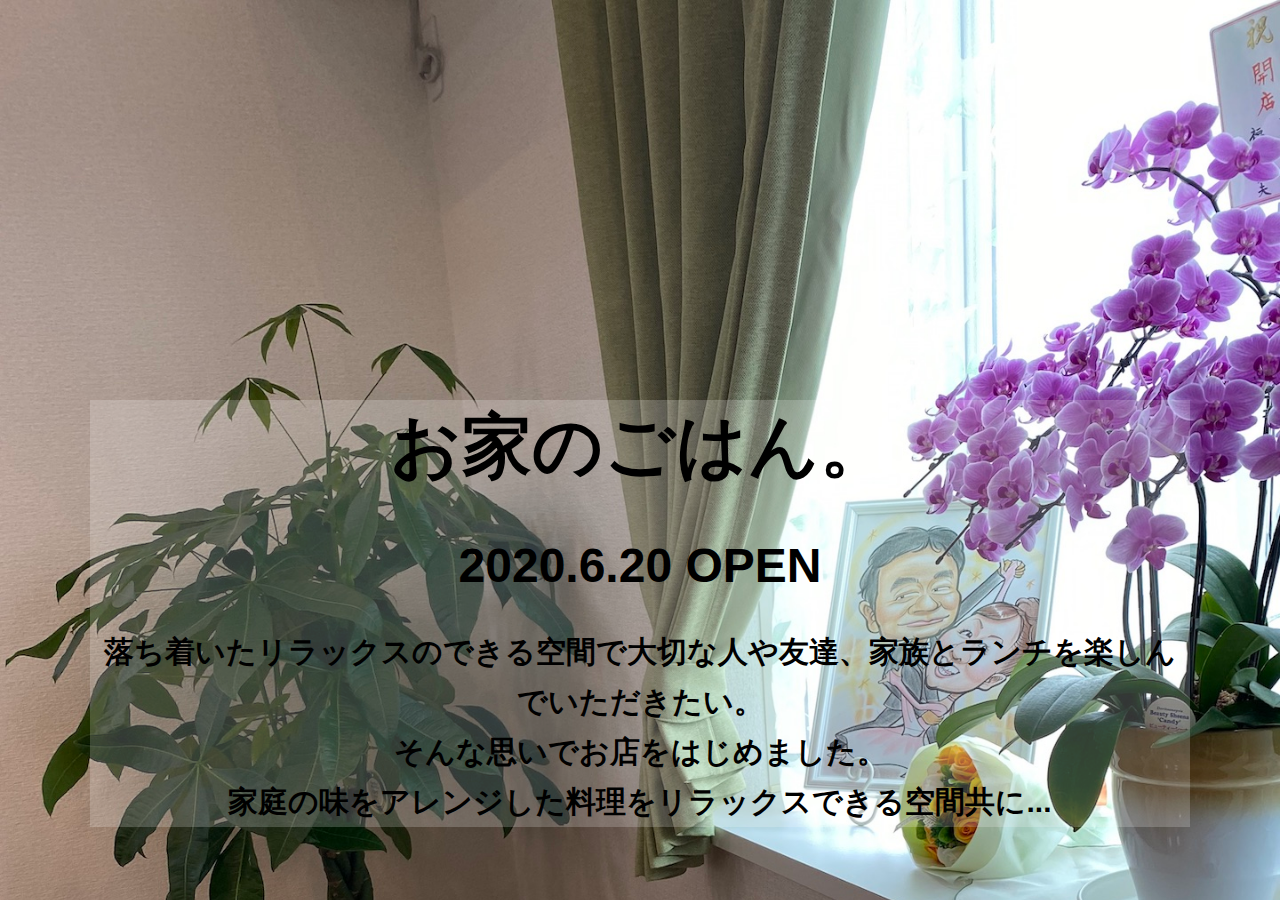
<file: index2.html>
<!DOCTYPE html>
<html>
  <head>
    <meta charset="utf-8">
    <title>お店について</title>
    <link rel="stylesheet" href="stylesheet2.css">
  </head>
  <body>
   <div class="top-wrapper">
     <h1>お家のごはん。</h1>
     <p><font size="7">2020.6.20 OPEN</font></p>
     <p>落ち着いたリラックスのできる空間で大切な人や友達、家族とランチを楽しんでいただきたい。<br>そんな思いでお店をはじめました。<br>家庭の味をアレンジした料理をリラックスできる空間共に...</p>
   </div>
  </body>
</html>
</file>
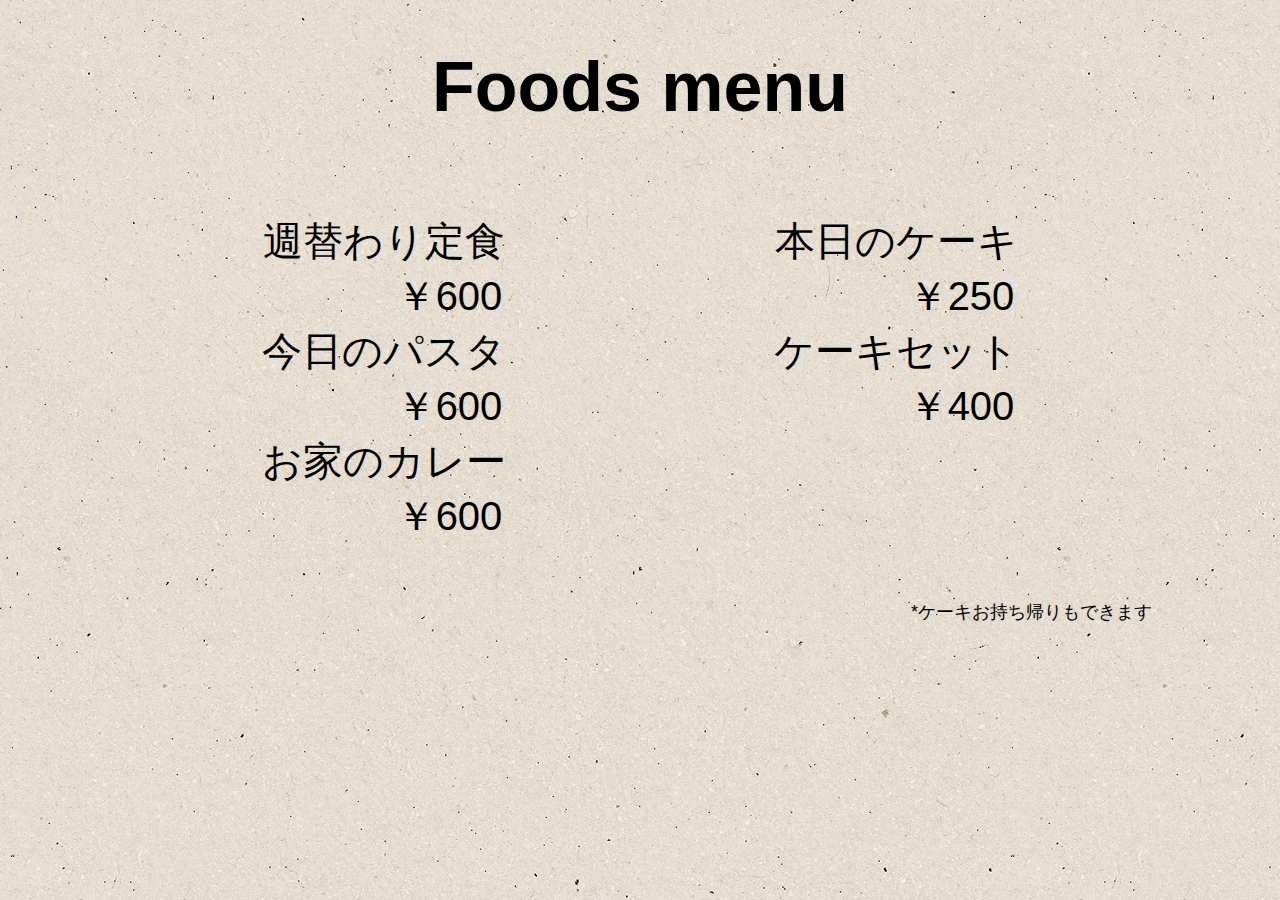
<file: index3.html>
<!DOCTYPE html>
<html>
  <head>
    <meta charset="utf-8">
    <title>Foods</title>
    <link rel="stylesheet" href="stylesheet3.css">
  </head>
  <body>
   <div class="top-wrapper">
    <div class="container">
      <h1>Foods menu</h1>
      <div class="list-left">
      <dl>
       <dt>週替わり定食</dt>
       <dd>￥600</dd>
       <dt>今日のパスタ</dt>
       <dd>￥600</dd>
       <dt>お家のカレー</dt>
       <dd>￥600</dd>
      </dl>
      </div>
      <div class="list-right">
      <dl>
       <dt>本日のケーキ</dt>
       <dd>￥250</dd>
       <dt>ケーキセット</dt>
       <dd>￥400</dd>
      </dl>
      </div>
      <div class="clear"></div>
      <p><font size="4">*ケーキお持ち帰りもできます</font></p>
      <div class="clear"></div>
    </div>
   </div>
  </body>
</html>
</file>
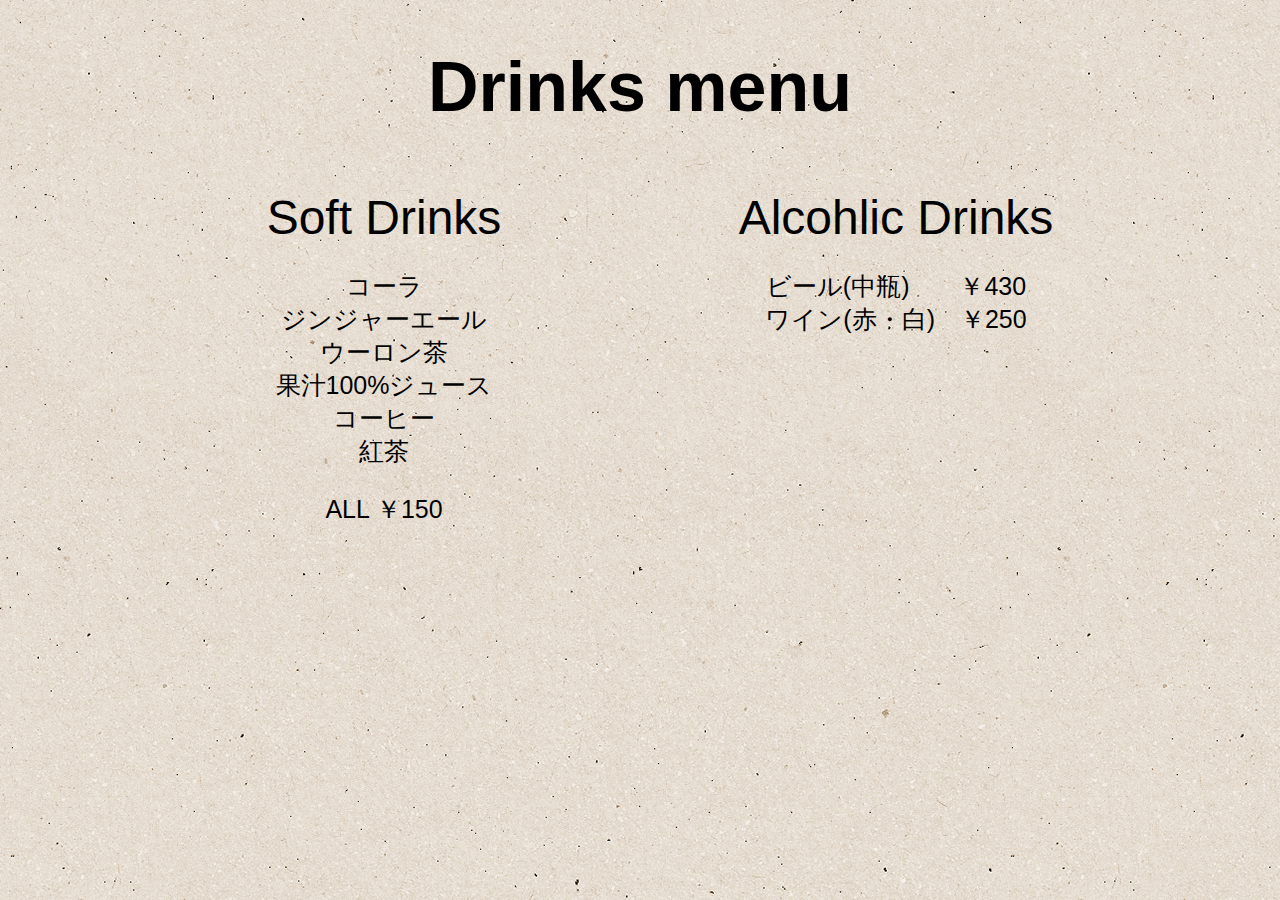
<file: index4.html>
<!DOCTYPE html>
<html>
  <head>
    <meta charset="utf-8">
    <title></title>
    <link rel="stylesheet" href="stylesheet4.css">
  </head>
  <body>
   <div class="top-wrapper">
     <div class="container">
       <h1>Drinks menu</h1>
       <div class="list-left">
       <p><font size="7">Soft Drinks</font></p>
       <ul>
         <li>コーラ</li>
         <li>ジンジャーエール</li>
         <li>ウーロン茶</li>
         <li>果汁100%ジュース</li>
         <li>コーヒー</li>
         <li>紅茶</li><p>ALL ￥150</p>
       </ul>
       </div>
       <div class="list-right">
       <p><font size="7">Alcohlic Drinks</font></p>
       <ul>
         <li>ビール(中瓶)　　￥430</li>
         <li>ワイン(赤・白)　￥250</li>
       </ul>
     </div>
     <div class="clear"></div>
   </div>
  </body>
</html>
</file>
<file: stylesheet2.css>
body {
  background-image: url(IMG_0420.jpeg);
  background-size: cover;
  background-repeat: no-repeat;
  width: 1100px;
  margin: 0 auto;
  font-family: 'Bradley Hand','Hannotate TC',sans-serif;
}


.top-wrapper h1 {
  font-size: 70px;
}

.top-wrapper p {
  line-height: 50px;
  font-size: 30px;
}

.top-wrapper {
  background-color: rgba(255, 255, 255, 0.2);
  text-align:center;
  margin-top: 400px;
  color: black;
  font-weight: bolder;
}
</file>
<file: stylesheet3.css>
body {
  font-family: 'Bradley Hand','Hiragino Sans',sans-serif;
  background-image: url(paper-bg-01のコピー.jpg);
}

.top-wrapper {
  text-align: center;
}

.container {
  width: 1024px;
  margin: 0 auto;
}

.top-wrapper h1 {
  font-size: 70px;
}

.list-left {
  float: left;
  width: 50%;
  font-size: 40px;
}

.list-right {
  float: right;
  width: 50%;
  font-size: 40px;
}

.clear {
  clear: both;
}

dd {
  margin-left: 130px;
}

p {
  float: right;
}
</file>
<file: stylesheet4.css>
body {
  font-family: 'Bradley Hand','Hiragino Sans',sans-serif;
  background-image: url(paper-bg-01のコピー.jpg);
}

.top-wrapper {
  text-align: center;
}

.container {
  width: 1024px;
  margin: 0 auto;
}

.top-wrapper h1 {
  font-size: 70px;
}

.top-wrapper ul {
  font-size: 25px;
  list-style: none;
  padding: 0;
}

.list-left {
  float: left;
  width: 50%;
}

.list-right {
  float: right;
  width: 50%;
}

.clear {
  clear: both;
}
</file>
